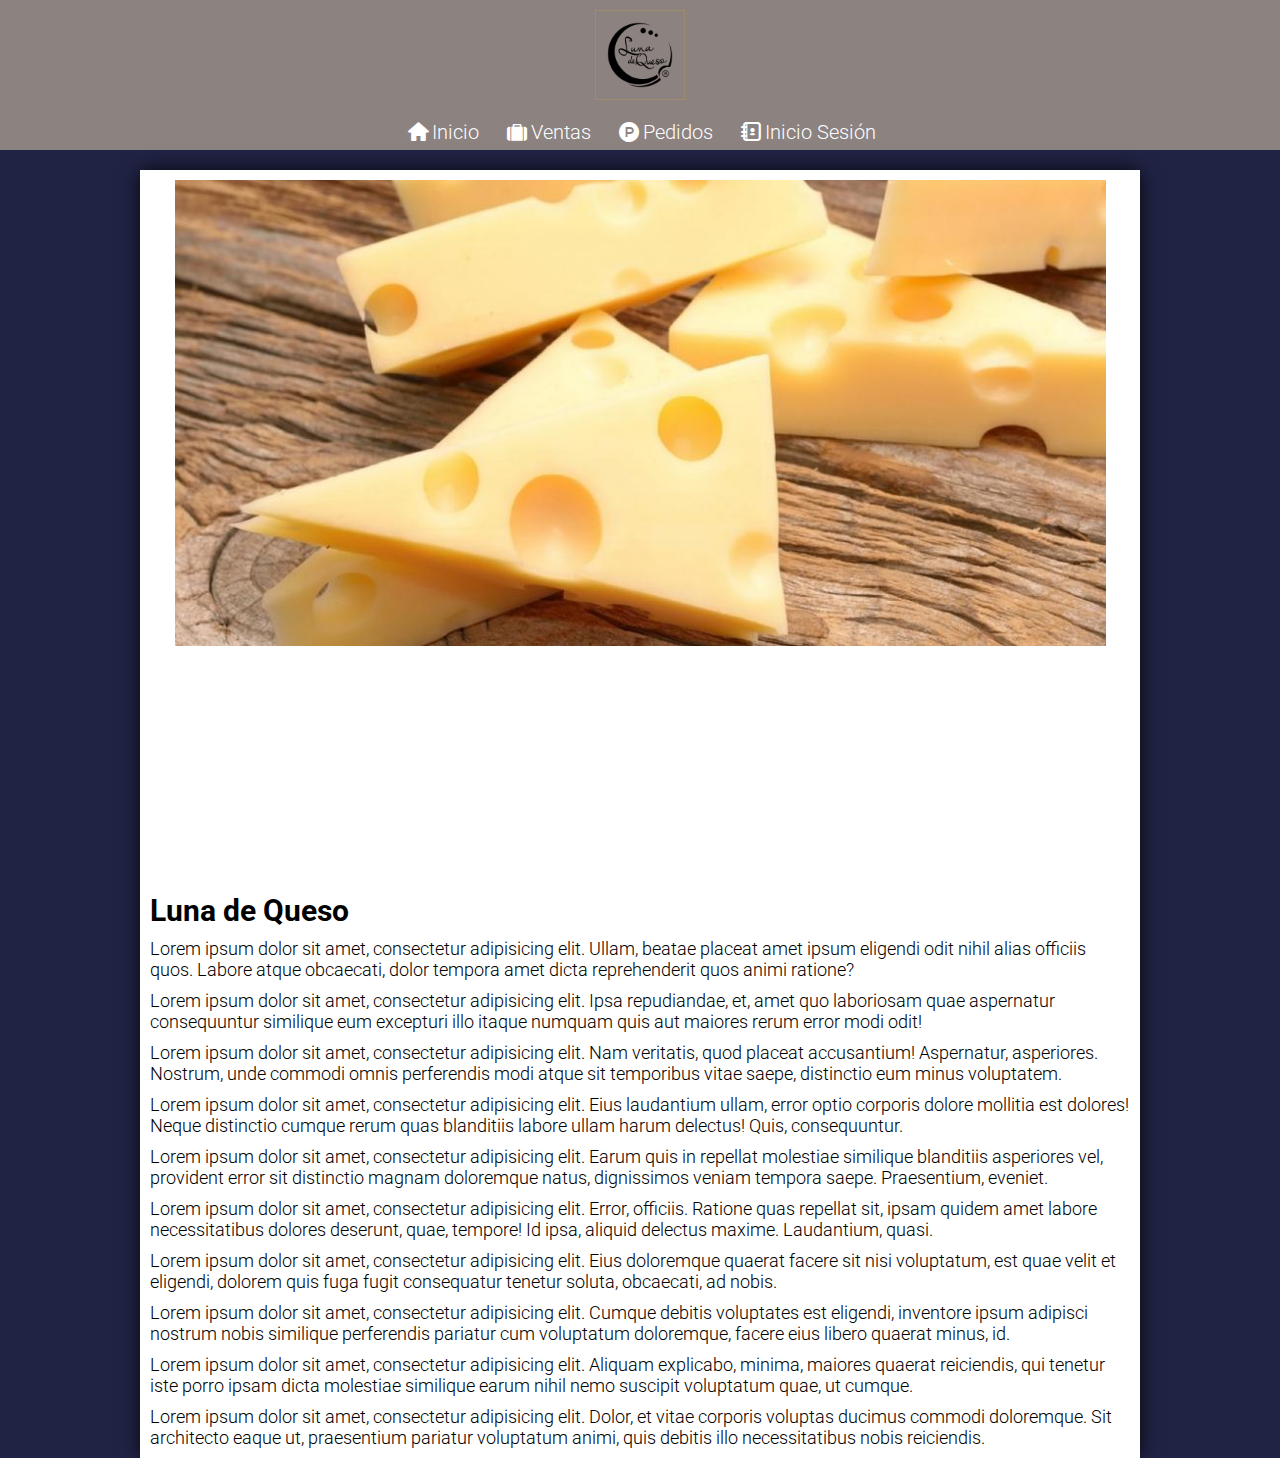
<file: Luna-de-Queso/index.html>
<!DOCTYPE html>
<html lang="en">
<head>
    <meta charset="UTF-8">
    <title>Luna de Queso</title>
    <link rel="stylesheet" href="iconos/css/fontello.css">
    <link rel="stylesheet" href="css/estilos.css">
</head>
<body>
    <header>
        <div class="content-menu">
            <input type="checkbox" id="check">
            <label class="icon-menu" for="check"></label>
            <img src="images/Luna de QuesoL.png">
            <nav class="menu">
                <ul>
                    <li><a href="index.html"><span class="icon-home"></span>Inicio</a></li>
                    <li><a href="ventas.html"><span class="icon-service"></span>Ventas</a></li>
                    <li><a href="pedido/proveedor.html"><span class="icon-product"></span>Pedidos</a></li>
                    <li><a href="UsuarioF/index.html"><span class="icon-contacts"></span>Inicio Sesión</a></li>
                </ul>
            </nav>
        </div>
    </header>
    <main>
        <div class="slider">
			<ul>
				<li><img src="images/queso.jpeg" alt=""></li>
				<li><img src="images/cafeteria.jpg" alt=""></li>
                <li><img src="images/pastas.jpg" alt=""></li>
                <li><img src="images/pasas.jpg" alt=""></li>
			</ul>
		</div>
        <h2>Luna de Queso</h2>
        <p>Lorem ipsum dolor sit amet, consectetur adipisicing elit. Ullam, beatae placeat amet ipsum eligendi odit nihil alias officiis quos. Labore atque obcaecati, dolor tempora amet dicta reprehenderit quos animi ratione?</p>
        <p>Lorem ipsum dolor sit amet, consectetur adipisicing elit. Ipsa repudiandae, et, amet quo laboriosam quae aspernatur consequuntur similique eum excepturi illo itaque numquam quis aut maiores rerum error modi odit!</p>
        <p>Lorem ipsum dolor sit amet, consectetur adipisicing elit. Nam veritatis, quod placeat accusantium! Aspernatur, asperiores. Nostrum, unde commodi omnis perferendis modi atque sit temporibus vitae saepe, distinctio eum minus voluptatem.</p>
        <p>Lorem ipsum dolor sit amet, consectetur adipisicing elit. Eius laudantium ullam, error optio corporis dolore mollitia est dolores! Neque distinctio cumque rerum quas blanditiis labore ullam harum delectus! Quis, consequuntur.</p>
        <p>Lorem ipsum dolor sit amet, consectetur adipisicing elit. Earum quis in repellat molestiae similique blanditiis asperiores vel, provident error sit distinctio magnam doloremque natus, dignissimos veniam tempora saepe. Praesentium, eveniet.</p>
        <p>Lorem ipsum dolor sit amet, consectetur adipisicing elit. Error, officiis. Ratione quas repellat sit, ipsam quidem amet labore necessitatibus dolores deserunt, quae, tempore! Id ipsa, aliquid delectus maxime. Laudantium, quasi.</p>
        <p>Lorem ipsum dolor sit amet, consectetur adipisicing elit. Eius doloremque quaerat facere sit nisi voluptatum, est quae velit et eligendi, dolorem quis fuga fugit consequatur tenetur soluta, obcaecati, ad nobis.</p>
        <p>Lorem ipsum dolor sit amet, consectetur adipisicing elit. Cumque debitis voluptates est eligendi, inventore ipsum adipisci nostrum nobis similique perferendis pariatur cum voluptatum doloremque, facere eius libero quaerat minus, id.</p>
        <p>Lorem ipsum dolor sit amet, consectetur adipisicing elit. Aliquam explicabo, minima, maiores quaerat reiciendis, qui tenetur iste porro ipsam dicta molestiae similique earum nihil nemo suscipit voluptatum quae, ut cumque.</p>
        <p>Lorem ipsum dolor sit amet, consectetur adipisicing elit. Dolor, et vitae corporis voluptas ducimus commodi doloremque. Sit architecto eaque ut, praesentium pariatur voluptatum animi, quis debitis illo necessitatibus nobis reiciendis.</p>
    </main>
    
    <script src="js/jquery.js"></script>
    <script src="js/script.js"></script>
</body>
</html>
</file>
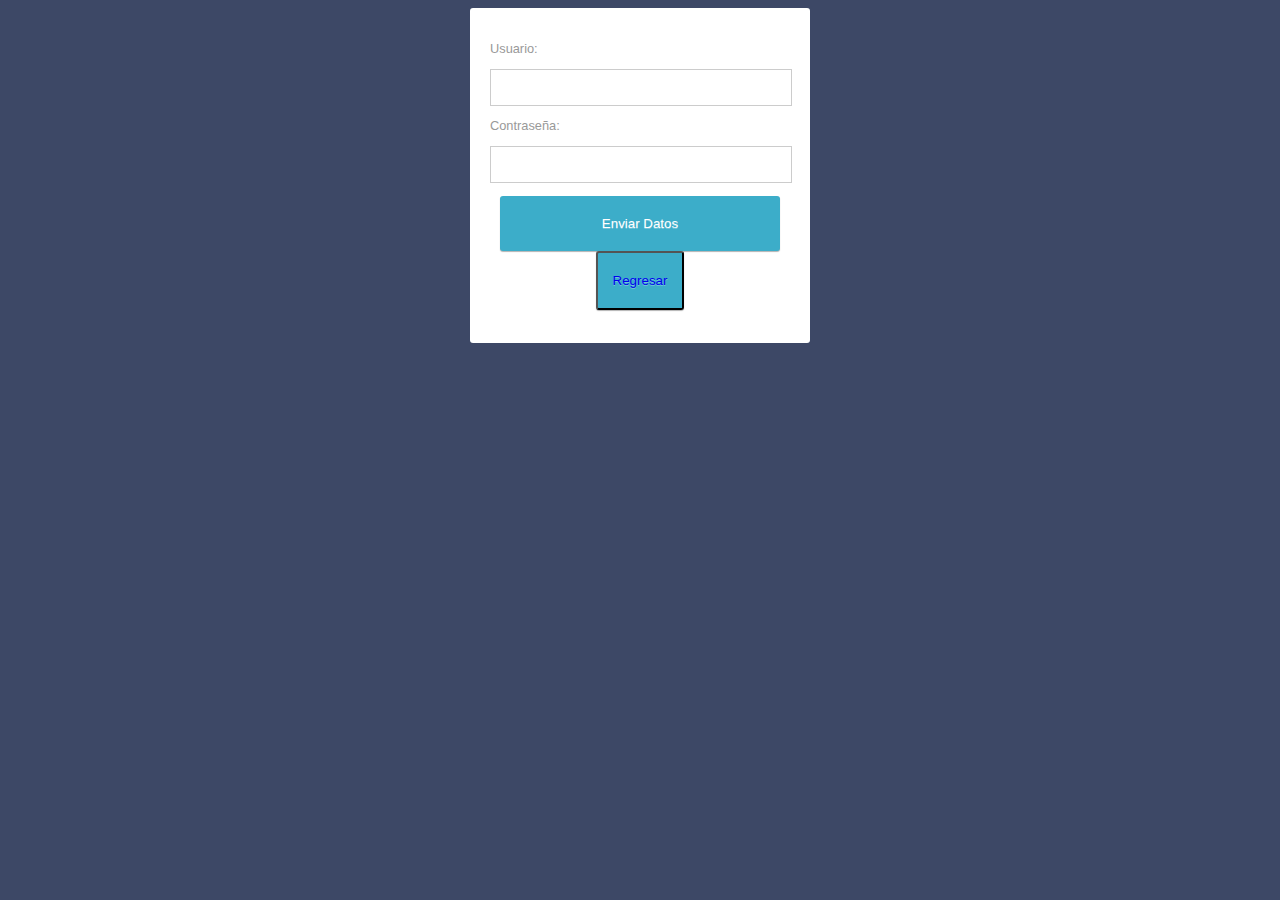
<file: Luna-de-Queso/UsuarioF/index.html>
<!DOCTYPE html>
<html lang="en">
<head>
	<meta charset="UTF-8">
	<title>Luena de Queso</title>
	<link rel="stylesheet" href="css/style.css">
	<style>
		body{font-family: Arial; background-color: #3d4866; box-sizing: border-box;}
		form{
			background-color: white;
			border-radius: 3px;
			color: #999;
			font-size: 0.8em;
			padding: 20px;
			margin: 0 auto;
			width: 300px;
		}
		input, textarea{
			border: 0;
			outline: none;
			width: 280px;
		}
		.field{
			border: solid 1px #ccc;
			padding: 10px;
			
		}
		.field:focus{
			border-color: #18A383;
		}
		.center-content{
			text-align: center;
		}
	</style>
</head>
<body>
	<form action="">
		<p>Usuario:</p>
		<input type="text" class="field"> <br/>
		<p>Contraseña:</p>
		<input type="password" class="field"> <br/>
		<p class="center-content">
			<input type="submit" class="btn btn-green" value="Enviar Datos">
			<button class="btn btn-green"><a href="../index.html" style="text-decoration: none">Regresar</a></button>
		</p>
	</form>
</body>
</html>
</file>
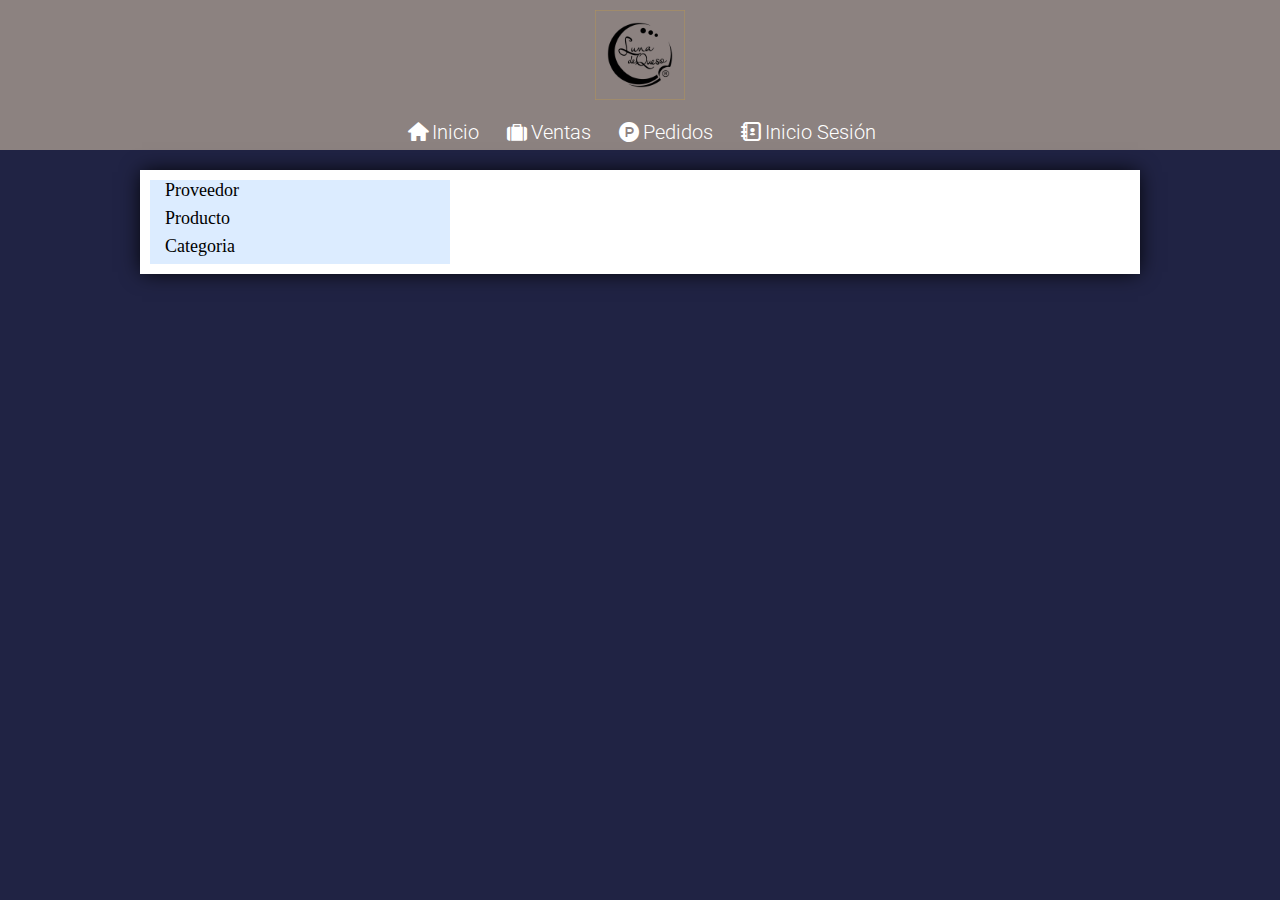
<file: Luna-de-Queso/pedido.html>
<!DOCTYPE html>
<html lang="en">
<head>
    <meta charset="UTF-8">
    <title>Luna de Queso</title>
    <link rel="stylesheet" href="iconos/css/fontello.css">
    <link rel="stylesheet" href="css/estilos.css">
</head>
<body>
    <header>
        <div class="content-menu">
            <input type="checkbox" id="check">
            <label class="icon-menu" for="check"></label>
            <h2>Magtimus</h2>
            <img src="images/Luna de QuesoL.png">
            <nav class="menu">
                <ul>
                    <li><a href="index.html"><span class="icon-home"></span>Inicio</a></li>
                    <li><a href="ventas.html"><span class="icon-service"></span>Ventas</a></li>
                    <li><a href="pedido.html"><span class="icon-product"></span>Pedidos</a></li>
                    <li><a href="UsuarioF/index.html"><span class="icon-contacts"></span>Inicio Sesión</a></li>
                </ul>
            </nav>
        </div>
    </header>
    <main>
        <div id="lista1">
            <ul>
                <li><a href="pedido/proveedor.html">Proveedor</a></li>
                <li><a href="#">Producto</a></li>
                <li><a href="#">Categoria</a></li>
            </ul>
        </div>
    </main>    
<script src="js/jquery.js"></script>
<script src="js/script.js"></script>
</body>
</html>
</file>
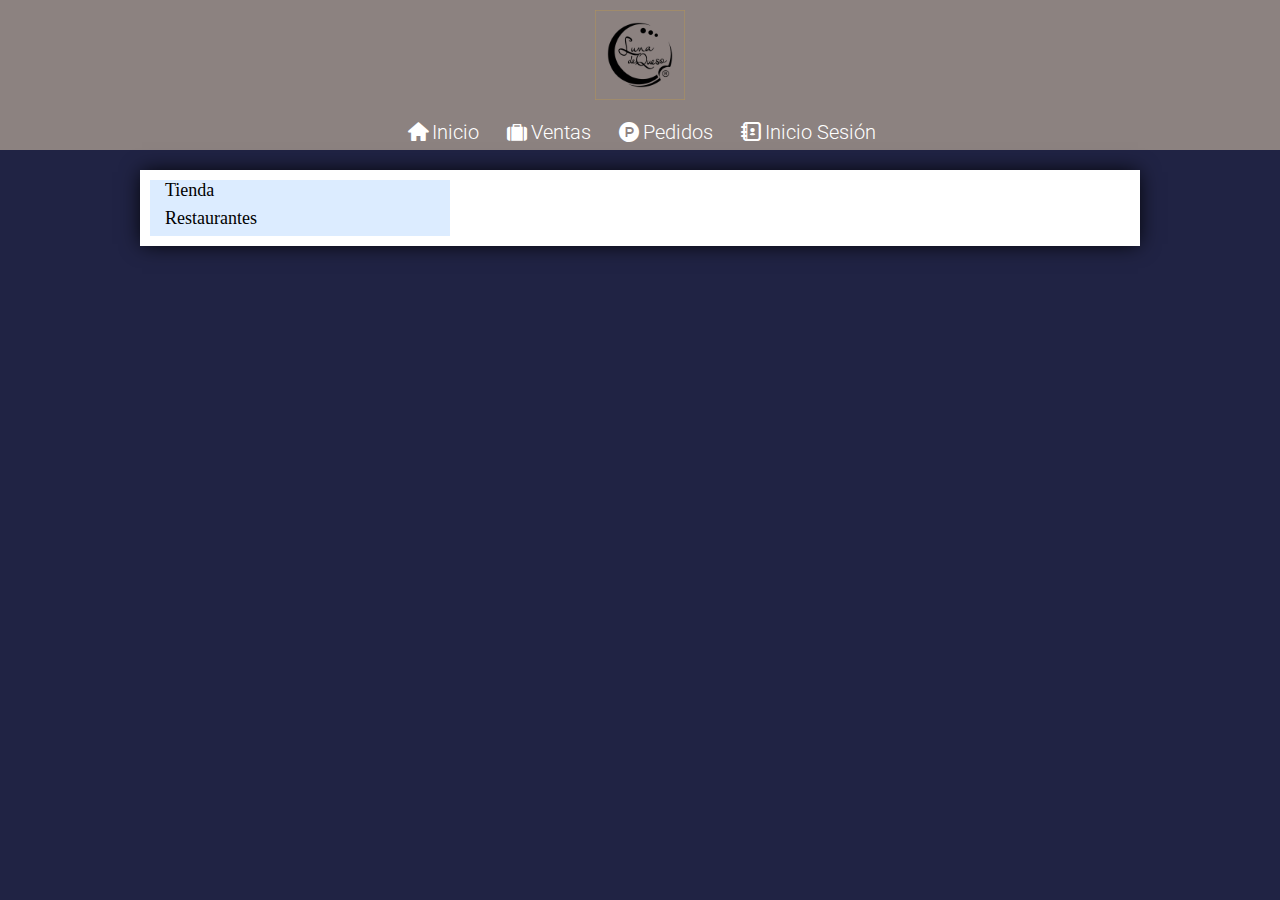
<file: Luna-de-Queso/ventas.html>
<!DOCTYPE html>
<html lang="en">
<head>
    <meta charset="UTF-8">
    <title>Menu Dinamico</title>
    <link rel="stylesheet" href="iconos/css/fontello.css">
    <link rel="stylesheet" href="css/estilos.css">    
</head>
<body>
    <header>
        <div class="content-menu">
            <input type="checkbox" id="check">
            <label class="icon-menu" for="check"></label>
            <h2>Magtimus</h2>
            <img src="images/Luna de QuesoL.png">
            <nav class="menu">
                <ul>
                    <li><a href="index.html"><span class="icon-home"></span>Inicio</a></li>
                    <li><a href="ventas.html"><span class="icon-service"></span>Ventas</a></li>
                    <li><a href="pedido/proveedor.html"><span class="icon-product"></span>Pedidos</a></li>
                    <li><a href="UsuarioF/index.html"><span class="icon-contacts"></span>Inicio Sesión</a></li>
                </ul>
            </nav>
        </div>
    </header>
    <main>
        <div id="lista1">
            <ul>
                <li><a href="ventas/vtienda.html">Tienda</a></li>
                <li><a href="ventas/vrestaurante.html">Restaurantes</a></li>
            </ul>
        </div>

    </main>
    
    <script src="js/jquery.js"></script>
    <script src="js/script.js"></script>
</body>
</html>
</file>
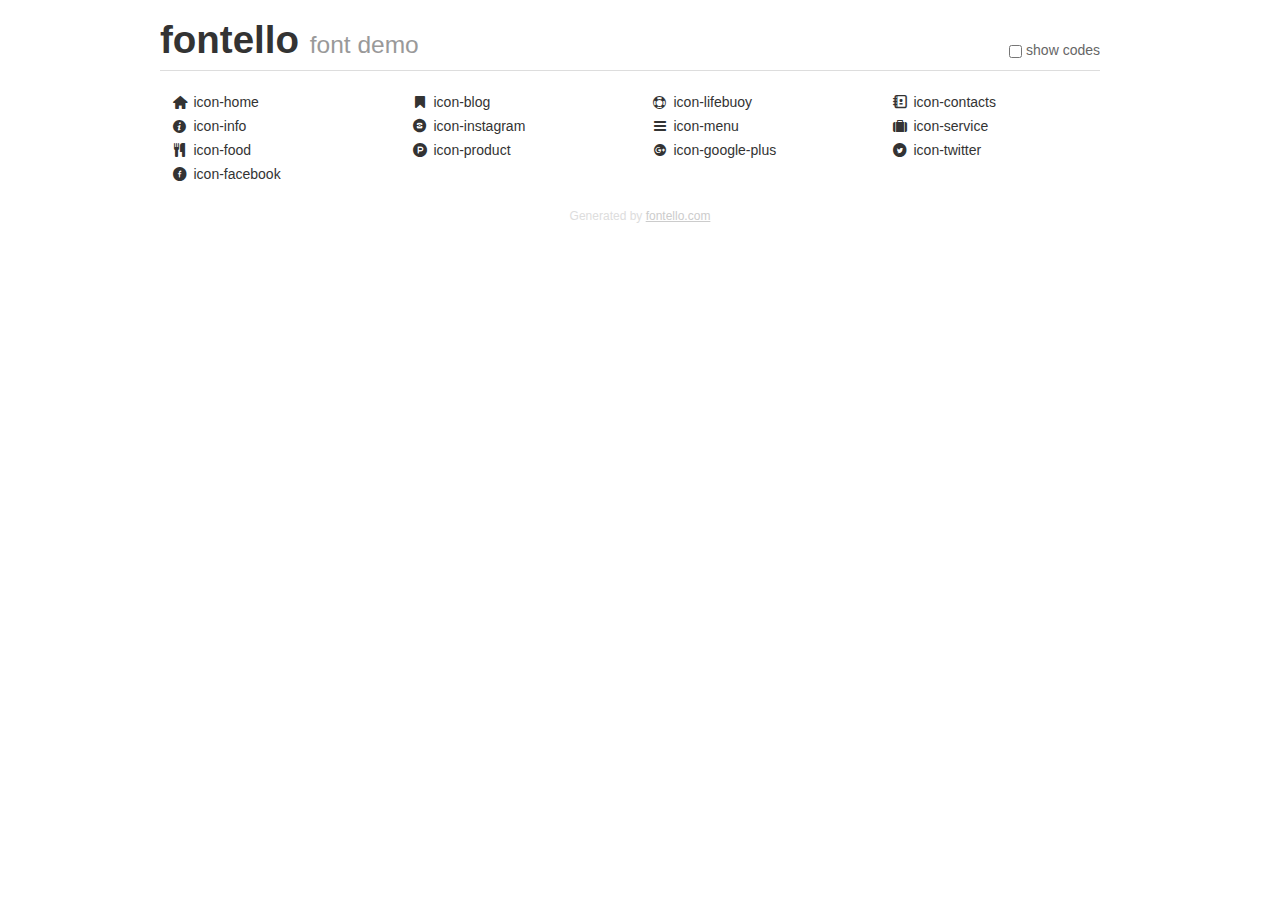
<file: Luna-de-Queso/iconos/demo.html>
<!DOCTYPE html>
<html>
  <head><!--[if lt IE 9]><script language="javascript" type="text/javascript" src="//html5shim.googlecode.com/svn/trunk/html5.js"></script><![endif]-->
    <meta charset="UTF-8"><style>/*
 * Bootstrap v2.2.1
 *
 * Copyright 2012 Twitter, Inc
 * Licensed under the Apache License v2.0
 * http://www.apache.org/licenses/LICENSE-2.0
 *
 * Designed and built with all the love in the world @twitter by @mdo and @fat.
 */
.clearfix {
  *zoom: 1;
}
.clearfix:before,
.clearfix:after {
  display: table;
  content: "";
  line-height: 0;
}
.clearfix:after {
  clear: both;
}
html {
  font-size: 100%;
  -webkit-text-size-adjust: 100%;
  -ms-text-size-adjust: 100%;
}
a:focus {
  outline: thin dotted #333;
  outline: 5px auto -webkit-focus-ring-color;
  outline-offset: -2px;
}
a:hover,
a:active {
  outline: 0;
}
button,
input,
select,
textarea {
  margin: 0;
  font-size: 100%;
  vertical-align: middle;
}
button,
input {
  *overflow: visible;
  line-height: normal;
}
button::-moz-focus-inner,
input::-moz-focus-inner {
  padding: 0;
  border: 0;
}
body {
  margin: 0;
  font-family: "Helvetica Neue", Helvetica, Arial, sans-serif;
  font-size: 14px;
  line-height: 20px;
  color: #333;
  background-color: #fff;
}
a {
  color: #08c;
  text-decoration: none;
}
a:hover {
  color: #005580;
  text-decoration: underline;
}
.row {
  margin-left: -20px;
  *zoom: 1;
}
.row:before,
.row:after {
  display: table;
  content: "";
  line-height: 0;
}
.row:after {
  clear: both;
}
[class*="span"] {
  float: left;
  min-height: 1px;
  margin-left: 20px;
}
.container,
.navbar-static-top .container,
.navbar-fixed-top .container,
.navbar-fixed-bottom .container {
  width: 940px;
}
.span12 {
  width: 940px;
}
.span11 {
  width: 860px;
}
.span10 {
  width: 780px;
}
.span9 {
  width: 700px;
}
.span8 {
  width: 620px;
}
.span7 {
  width: 540px;
}
.span6 {
  width: 460px;
}
.span5 {
  width: 380px;
}
.span4 {
  width: 300px;
}
.span3 {
  width: 220px;
}
.span2 {
  width: 140px;
}
.span1 {
  width: 60px;
}
[class*="span"].pull-right,
.row-fluid [class*="span"].pull-right {
  float: right;
}
.container {
  margin-right: auto;
  margin-left: auto;
  *zoom: 1;
}
.container:before,
.container:after {
  display: table;
  content: "";
  line-height: 0;
}
.container:after {
  clear: both;
}
p {
  margin: 0 0 10px;
}
.lead {
  margin-bottom: 20px;
  font-size: 21px;
  font-weight: 200;
  line-height: 30px;
}
small {
  font-size: 85%;
}
h1 {
  margin: 10px 0;
  font-family: inherit;
  font-weight: bold;
  line-height: 20px;
  color: inherit;
  text-rendering: optimizelegibility;
}
h1 small {
  font-weight: normal;
  line-height: 1;
  color: #999;
}
h1 {
  line-height: 40px;
}
h1 {
  font-size: 38.5px;
}
h1 small {
  font-size: 24.5px;
}
body {
  margin-top: 90px;
}
.header {
  position: fixed;
  top: 0;
  left: 50%;
  margin-left: -480px;
  background-color: #fff;
  border-bottom: 1px solid #ddd;
  padding-top: 10px;
  z-index: 10;
}
.footer {
  color: #ddd;
  font-size: 12px;
  text-align: center;
  margin-top: 20px;
}
.footer a {
  color: #ccc;
  text-decoration: underline;
}
.the-icons {
  font-size: 14px;
  line-height: 24px;
}
.switch {
  position: absolute;
  right: 0;
  bottom: 10px;
  color: #666;
}
.switch input {
  margin-right: 0.3em;
}
.codesOn .i-name {
  display: none;
}
.codesOn .i-code {
  display: inline;
}
.i-code {
  display: none;
}
@font-face {
      font-family: 'fontello';
      src: url('./font/fontello.eot?83699644');
      src: url('./font/fontello.eot?83699644#iefix') format('embedded-opentype'),
           url('./font/fontello.woff?83699644') format('woff'),
           url('./font/fontello.ttf?83699644') format('truetype'),
           url('./font/fontello.svg?83699644#fontello') format('svg');
      font-weight: normal;
      font-style: normal;
    }
     
     
    .demo-icon
    {
      font-family: "fontello";
      font-style: normal;
      font-weight: normal;
      speak: none;
     
      display: inline-block;
      text-decoration: inherit;
      width: 1em;
      margin-right: .2em;
      text-align: center;
      /* opacity: .8; */
     
      /* For safety - reset parent styles, that can break glyph codes*/
      font-variant: normal;
      text-transform: none;
     
      /* fix buttons height, for twitter bootstrap */
      line-height: 1em;
     
      /* Animation center compensation - margins should be symmetric */
      /* remove if not needed */
      margin-left: .2em;
     
      /* You can be more comfortable with increased icons size */
      /* font-size: 120%; */
     
      /* Font smoothing. That was taken from TWBS */
      -webkit-font-smoothing: antialiased;
      -moz-osx-font-smoothing: grayscale;
     
      /* Uncomment for 3D effect */
      /* text-shadow: 1px 1px 1px rgba(127, 127, 127, 0.3); */
    }
     </style>
    <link rel="stylesheet" href="css/animation.css"><!--[if IE 7]><link rel="stylesheet" href="css/fontello-ie7.css"><![endif]-->
    <script>
      function toggleCodes(on) {
        var obj = document.getElementById('icons');
      
        if (on) {
          obj.className += ' codesOn';
        } else {
          obj.className = obj.className.replace(' codesOn', '');
        }
      }
      
    </script>
  </head>
  <body>
    <div class="container header">
      <h1>
        fontello
         <small>font demo</small>
      </h1>
      <label class="switch">
        <input type="checkbox" onclick="toggleCodes(this.checked)">show codes
      </label>
    </div>
    <div id="icons" class="container">
      <div class="row">
        <div title="Code: 0xe800" class="the-icons span3"><i class="demo-icon icon-home">&#xe800;</i> <span class="i-name">icon-home</span><span class="i-code">0xe800</span></div>
        <div title="Code: 0xe801" class="the-icons span3"><i class="demo-icon icon-blog">&#xe801;</i> <span class="i-name">icon-blog</span><span class="i-code">0xe801</span></div>
        <div title="Code: 0xe802" class="the-icons span3"><i class="demo-icon icon-lifebuoy">&#xe802;</i> <span class="i-name">icon-lifebuoy</span><span class="i-code">0xe802</span></div>
        <div title="Code: 0xe803" class="the-icons span3"><i class="demo-icon icon-contacts">&#xe803;</i> <span class="i-name">icon-contacts</span><span class="i-code">0xe803</span></div>
      </div>
      <div class="row">
        <div title="Code: 0xe804" class="the-icons span3"><i class="demo-icon icon-info">&#xe804;</i> <span class="i-name">icon-info</span><span class="i-code">0xe804</span></div>
        <div title="Code: 0xf05e" class="the-icons span3"><i class="demo-icon icon-instagram">&#xf05e;</i> <span class="i-name">icon-instagram</span><span class="i-code">0xf05e</span></div>
        <div title="Code: 0xf0c9" class="the-icons span3"><i class="demo-icon icon-menu">&#xf0c9;</i> <span class="i-name">icon-menu</span><span class="i-code">0xf0c9</span></div>
        <div title="Code: 0xf0f2" class="the-icons span3"><i class="demo-icon icon-service">&#xf0f2;</i> <span class="i-name">icon-service</span><span class="i-code">0xf0f2</span></div>
      </div>
      <div class="row">
        <div title="Code: 0xf0f5" class="the-icons span3"><i class="demo-icon icon-food">&#xf0f5;</i> <span class="i-name">icon-food</span><span class="i-code">0xf0f5</span></div>
        <div title="Code: 0xf288" class="the-icons span3"><i class="demo-icon icon-product">&#xf288;</i> <span class="i-name">icon-product</span><span class="i-code">0xf288</span></div>
        <div title="Code: 0xf2b3" class="the-icons span3"><i class="demo-icon icon-google-plus">&#xf2b3;</i> <span class="i-name">icon-google-plus</span><span class="i-code">0xf2b3</span></div>
        <div title="Code: 0xf30a" class="the-icons span3"><i class="demo-icon icon-twitter">&#xf30a;</i> <span class="i-name">icon-twitter</span><span class="i-code">0xf30a</span></div>
      </div>
      <div class="row">
        <div title="Code: 0xf30d" class="the-icons span3"><i class="demo-icon icon-facebook">&#xf30d;</i> <span class="i-name">icon-facebook</span><span class="i-code">0xf30d</span></div>
      </div>
    </div>
    <div class="container footer">Generated by <a href="http://fontello.com">fontello.com</a></div>
  </body>
</html>
</file>
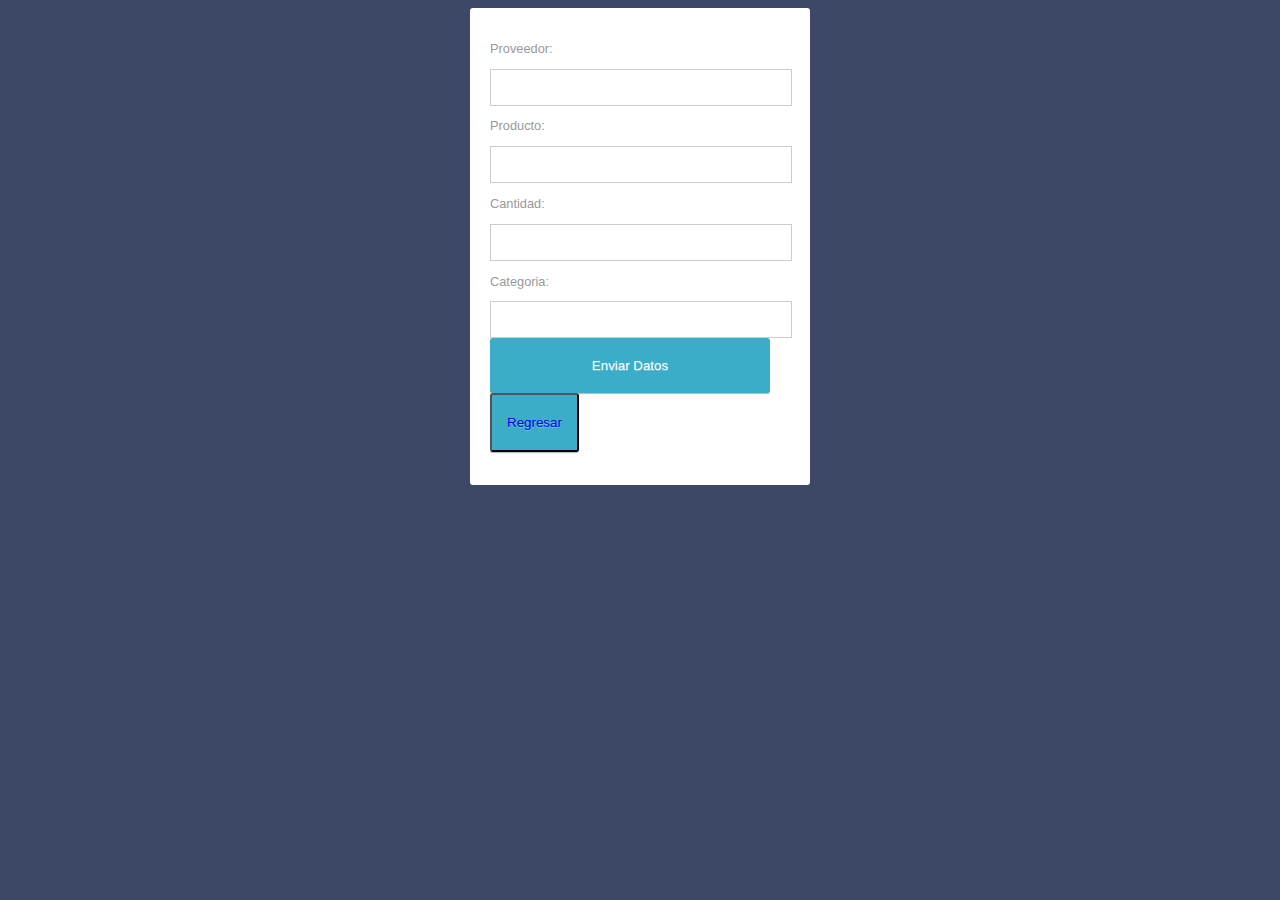
<file: Luna-de-Queso/pedido/proveedor.html>
<!DOCTYPE html>
<html lang="en">
<head>
	<meta charset="UTF-8">
	<title>Luna de Queso</title>
	<link rel="stylesheet" href="css/style.css">
	<style>
		body{font-family: Arial; background-color: #3d4866; box-sizing: border-box;}
		form{
			background-color: white;
			border-radius: 3px;
			color: #999;
			font-size: 0.8em;
			padding: 20px;
			margin: 0 auto;
			width: 300px;
		}
		input, textarea{
			border: 0;
			outline: none;
			width: 280px;
		}
		.field{
			border: solid 1px #ccc;
			padding: 10px;
			
		}
		.field:focus{
			border-color: #18A383;
		}
		.center-content{
			text-align: center;
		}
	</style>
</head>
<body>
	<form action="">
		<p>Proveedor:</p>
		<input type="text" class="field"> <br/>
		<p>Producto:</p>
		<input type="password" class="field"> <br/>
		<p>Cantidad:</p>
		<input type="text" class="field"> <br/>
		<p>Categoria:</p>
		<input type="text" class="field"> <br/>
			<input type="submit" class="btn btn-green" value="Enviar Datos">
			<button class="btn btn-green"><a href="../index.html" style="text-decoration: none">Regresar</a></button>
		</p>
	</form>
</body>
</html>
</file>
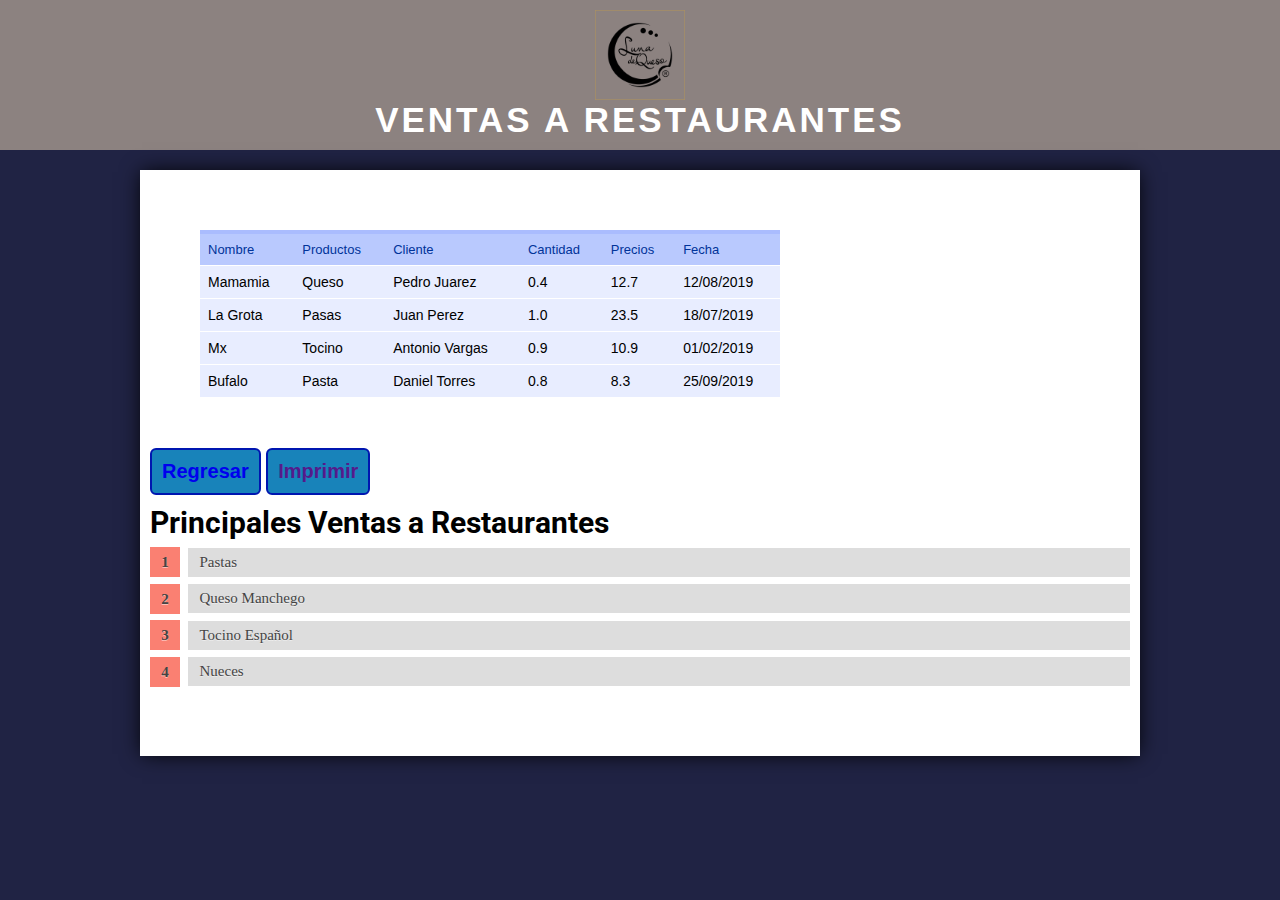
<file: Luna-de-Queso/ventas/vrestaurante.html>
<!DOCTYPE html>
<html lang="en">
<head>
    <meta charset="UTF-8">
    <title>Menu Dinamico</title>
    <link rel="stylesheet" href="../css/estilos.css">
</head>
<body>
    <header>
        <div class="content-menu">
            <input type="checkbox" id="check">
            <label class="icon-menu" for="check"></label>
            <h2>Magtimus</h2>
            <img src="../images/Luna de QuesoL.png">
            
                <h1>VENTAS A RESTAURANTES</h1>
            
        </div>
    </header>
    <main>
        <table >
            <tr> <th>Nombre</th> <th>Productos</th> <th>Cliente</th>
            <th>Cantidad</th> <th>Precios</th> <th>Fecha</th>
            </tr>
            <tr> <td>Mamamia</td> <td>Queso</td> <td>Pedro Juarez</td>
            <td>0.4</td> <td>12.7</td><td>12/08/2019</td>
            </tr>
            <tr> <td>La Grota</td> <td>Pasas</td> <td>Juan Perez</td>
            <td>1.0</td> <td>23.5</td><td>18/07/2019</td>
            </tr>
            <tr> <td>Mx</td> <td>Tocino</td> <td>Antonio Vargas</td>
            <td>0.9</td> <td>10.9</td><td>01/02/2019</td>
            </tr>
            <tr> <td>Bufalo</td> <td>Pasta</td> <td>Daniel Torres</td>
            <td>0.8</td> <td>8.3</td><td>25/09/2019</td>
            </tr>
        </table>
        <button class="regresa"><a href="../index.html" class="uno">Regresar</a></button>
        <button class="regresa1"><a href="" class="uno">Imprimir</a></button>
        <h2>Principales Ventas a Restaurantes</h2>
        <ol id="lista3">
                <li>Pastas</li>
                <li>Queso Manchego</li>
                <li>Tocino Español</li>
                <li>Nueces</li> 
            </ol>
    </main>
    
    
    <script src="../js/jquery.js"></script>
    <script src="../js/script.js"></script>
</body>
</html>
</file>
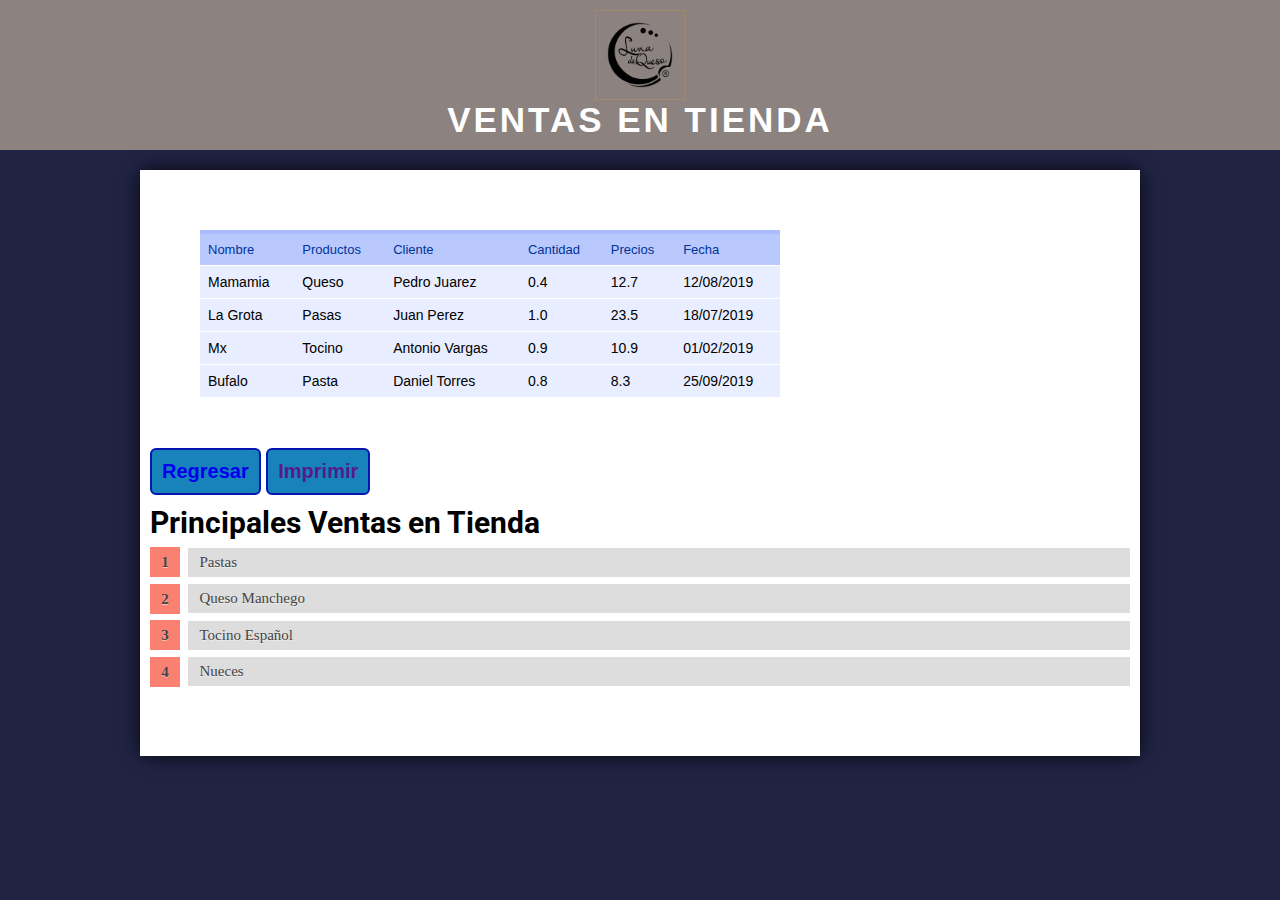
<file: Luna-de-Queso/ventas/vtienda.html>
<!DOCTYPE html>
<html lang="en">
<head>
    <meta charset="UTF-8">
    <title>Menu Dinamico</title>
    <link rel="stylesheet" href="../css/estilos.css">
</head>
<body>
    <header>
        <div class="content-menu">
            <input type="checkbox" id="check">
            <label class="icon-menu" for="check"></label>
            <h2>Magtimus</h2>
            <img src="../images/Luna de QuesoL.png">
            
                <h1>VENTAS EN TIENDA</h1>
            
        </div>
    </header>
    <main>
        <table >
            <tr> <th>Nombre</th> <th>Productos</th> <th>Cliente</th>
            <th>Cantidad</th> <th>Precios</th> <th>Fecha</th>
            </tr>
            <tr> <td>Mamamia</td> <td>Queso</td> <td>Pedro Juarez</td>
            <td>0.4</td> <td>12.7</td><td>12/08/2019</td>
            </tr>
            <tr> <td>La Grota</td> <td>Pasas</td> <td>Juan Perez</td>
            <td>1.0</td> <td>23.5</td><td>18/07/2019</td>
            </tr>
            <tr> <td>Mx</td> <td>Tocino</td> <td>Antonio Vargas</td>
            <td>0.9</td> <td>10.9</td><td>01/02/2019</td>
            </tr>
            <tr> <td>Bufalo</td> <td>Pasta</td> <td>Daniel Torres</td>
            <td>0.8</td> <td>8.3</td><td>25/09/2019</td>
            </tr>
        </table>
        <button class="regresa"><a href="../index.html" class="uno">Regresar</a></button>
        <button class="regresa1"><a href="" class="uno">Imprimir</a></button>
        <h2>Principales Ventas en Tienda</h2>
        <ol id="lista3">
                <li>Pastas</li>
                <li>Queso Manchego</li>
                <li>Tocino Español</li>
                <li>Nueces</li> 
            </ol>
    </main>
    
    
    <script src="../js/jquery.js"></script>
    <script src="../js/script.js"></script>
</body>
</html>
</file>
<file: Luna-de-Queso/iconos/css/fontello.css>
@font-face {
  font-family: 'fontello';
  src: url('../font/fontello.eot?98184729');
  src: url('../font/fontello.eot?98184729#iefix') format('embedded-opentype'),
       url('../font/fontello.woff2?98184729') format('woff2'),
       url('../font/fontello.woff?98184729') format('woff'),
       url('../font/fontello.ttf?98184729') format('truetype'),
       url('../font/fontello.svg?98184729#fontello') format('svg');
  font-weight: normal;
  font-style: normal;
}
/* Chrome hack: SVG is rendered more smooth in Windozze. 100% magic, uncomment if you need it. */
/* Note, that will break hinting! In other OS-es font will be not as sharp as it could be */
/*
@media screen and (-webkit-min-device-pixel-ratio:0) {
  @font-face {
    font-family: 'fontello';
    src: url('../font/fontello.svg?98184729#fontello') format('svg');
  }
}
*/
 
 [class^="icon-"]:before, [class*=" icon-"]:before {
  font-family: "fontello";
  font-style: normal;
  font-weight: normal;
  speak: none;
 
  display: inline-block;
  text-decoration: inherit;
  width: 1em;
  margin-right: .2em;
  text-align: center;
  /* opacity: .8; */
 
  /* For safety - reset parent styles, that can break glyph codes*/
  font-variant: normal;
  text-transform: none;
 
  /* fix buttons height, for twitter bootstrap */
  line-height: 1em;
 
  /* Animation center compensation - margins should be symmetric */
  /* remove if not needed */
  margin-left: .2em;
 
  /* you can be more comfortable with increased icons size */
  /* font-size: 120%; */
 
  /* Font smoothing. That was taken from TWBS */
  -webkit-font-smoothing: antialiased;
  -moz-osx-font-smoothing: grayscale;
 
  /* Uncomment for 3D effect */
  /* text-shadow: 1px 1px 1px rgba(127, 127, 127, 0.3); */
}
 
.icon-home:before { content: '\e800'; } /* '' */
.icon-blog:before { content: '\e801'; } /* '' */
.icon-lifebuoy:before { content: '\e802'; } /* '' */
.icon-contacts:before { content: '\e803'; } /* '' */
.icon-info:before { content: '\e804'; } /* '' */
.icon-instagram:before { content: '\f05e'; } /* '' */
.icon-menu:before { content: '\f0c9'; } /* '' */
.icon-service:before { content: '\f0f2'; } /* '' */
.icon-food:before { content: '\f0f5'; } /* '' */
.icon-product:before { content: '\f288'; } /* '' */
.icon-google-plus:before { content: '\f2b3'; } /* '' */
.icon-twitter:before { content: '\f30a'; } /* '' */
.icon-facebook:before { content: '\f30d'; } /* '' */
</file>
<file: Luna-de-Queso/css/estilos.css>
@import url('https://fonts.googleapis.com/css?family=Roboto:300');

*{
    margin: 0;
    padding: 0;
    -webkit-box-sizing: border-box;
    box-sizing: border-box;
}

header{
    width: 100%;
    height: 150px;
    background: rgb(140, 130, 128);
}

header:hover{
    background: rgb(140, 130, 128);
    -webkit-transition: all 300ms;
    transition: all 300ms;
}

.content-menu{
    width: 90%;
    max-width: 1000px;
    margin: auto;
}

.content-menu img{
    width: 90px;
    display: block;
    margin: auto;
    padding-top: 10px;
}

.content-menu h2{
    display: none;
}

#check{
    display: none;
}

.menu{
    width: 100%;
    margin-top: 20px;
}

.menu ul{
    display: -webkit-box;
    display: -ms-flexbox;
    display: flex;
    -webkit-box-pack: center;
    -ms-flex-pack: center;
    justify-content: center;
}

.menu ul li{
    list-style: none;
}

.menu ul li a{
    padding: 12px;
    text-decoration: none;
    color: white;
    font-family: 'Roboto', sans-serif;
}

.menu ul li a:hover{
    background: rgba(0,0,0,0.1);
    -webkit-box-shadow: 0px 5px 0px 0px black;
    box-shadow: 0px 5px 0px 0px black;
    -webkit-transition: all 500ms;
    transition: all 500ms;
}

.header2{
    position: fixed;
    top: -100px;
    background: rgba(140, 130, 128, 0.8);
    
}

.icon-menu{
    display: none;
}

body{
    background: #3d4866;
}

main{
    width: 90%;
    max-width: 1000px;
    margin: auto;
    background: white;
    padding: 10px;
    -webkit-box-shadow: 0px 0px 20px -2px black;
    box-shadow: 0px 0px 20px -2px black;
    margin-top: 20px;
}

main img{
    width: 100%;
    
}

main h2{
    font-size: 30px;
    margin-top: 10px;
    font-family: 'Roboto', sans-serif;
}


main p{
    margin-top: 10px;
    font-size: 18px;
    font-family: 'Roboto', sans-serif;
}

@media screen and (max-width: 768px){
    
    header{
        position: fixed;
        top: 0;
        height: 60px;
    }
    
    .header2{
        position: fixed;
        top: 0px;
        height: 60px;
    
    }
    
    main{
        margin-top: 80px;
    }
    
    .content-menu img{
        display: none;
    }
    
    .icon-menu{
        display: block;
        position: fixed;
        right: 10px;
        top: 10px;
        padding: 5px;
        font-size: 26px;
        -webkit-transition: all 300ms;
        transition: all 300ms;
    }
    .icon-menu:hover{
        background: rgba(0,0,0,0.3);
        color: white;
        border-radius: 5px;
        -webkit-transition: all 300ms;
        transition: all 300ms;
        cursor: pointer;
    }
    .content-menu h2{
        display: block;
        position: absolute;
        top: 15px;
        font-family: 'Roboto', sans-serif;
        color: white;
    }
    
    
    .menu{
        width: 400px;
        position: absolute;
        background: white;
        height: 100vh;
        left: -120%;
        top: 40px;
        -webkit-transition: all 100ms;
        transition: all 100ms;
        
    }
    
    .menu ul{
        -webkit-box-orient: vertical;
        -webkit-box-direction: normal;
        -ms-flex-direction: column;
        flex-direction: column;
    }
    
    .menu ul li{
        padding: 5px;
    }
    .menu ul li a{
        color: black;
        display: block;        
    }
    
    #check:checked ~ .menu{
       left: 0px; 
        -webkit-transition: all 300ms; 
        transition: all 300ms;
    }
}


.slider{
	width: 95%;
	margin: auto;
	overflow: hidden;
}

.slider ul{
	display: flex;
	padding: 0;
	width: 400%;
	
	animation: cambio 20s infinite alternate ease-out;
}

.slider li{
	width: 100%;
	list-style: none;
}

.slider img{
	width: 100%;
}

@keyframes cambio{
	0% {margin-left: 0;}
	20% {margin-left: 0;}
	
	25% {margin-left: -100%;}
	45% {margin-left: -100%;}
	
	50% {margin-left: -200%;}
	70% {margin-left: -200%;}
	
	75% {margin-left: -300%;}
	100% {margin-left: -300%;}
}

body {
  height: 100%;
  padding: 0;
  display: block;
  margin: 0;
  background: #202344;
  font: 20px Helvetica;
  font-weight: 300;
}

a:hover {
  text-decoration: none;
}

h1 {
  font-size: 35px;
  margin: auto 0 25px;
  color: #fff;
  letter-spacing: 3px;
  font-weight: 600;
  width: 100%;
  text-align: center;
}

.flex_container {
  display: flex;
  flex-flow: row wrap;
  justify-content: center;
  align-items: center;
  min-height: 100vh;
  letter-spacing: 3px;
  color: rgba(255, 255, 255, 0.8);
  padding: 40px 0;
  box-sizing: border-box;
  overflow: hidden;
}

.noise_btn {
  display: block;
  position: relative;
  width: 282px;
  height: 80px;
  font-weight: 700;
  line-height: 26px;
  text-transform: uppercase;
  letter-spacing: 2.7px;
  margin: 20px 30px;
  font-size: 13px;
  color: #fff;
  margin-bottom: auto;
  opacity: 0;
}
.noise_btn.canvas-ready {
  opacity: 1;
}
.noise_btn--bg {
  color: #202344;
}
.noise_btn strong {
  position: absolute;
  display: flex;
  flex-flow: row wrap;
  justify-content: center;
  align-items: center;
  top: 0px;
  left: 0px;
  height: 100%;
  width: 100%;
  z-index: 2;
}

.noise-container {
  display: block;
  position: relative;
}

.noise-canvas {
  position: absolute;
  top: -20px;
  width: calc(100% + 40px);
  height: calc(100% + 40px);
  left: -20px;
  pointer-events: none;
  z-index: 1;
}

footer {
  font-size: 16px;
  letter-spacing: 2px;
  text-align: center;
  color: #fff;
  padding: 30px;
}
footer a {
  color: #f33232;
  text-decoration: none;
}
.boton_personalizado{
    text-decoration: none;
    padding: 10px;
    font-weight: 600;
    font-size: 20px;
    color: #ffffff;
    background-color: #1883ba;
    border-radius: 6px;
    border: 2px solid #0016b0;
  }
  .boton_personalizado:hover{
    color: #1883ba;
    background-color: #ffffff;
  }
  .boton_personalizados{
    text-decoration: none;
    padding: 10px;
    font-weight: 600;
    font-size: 20px;
    color: #ffffff;
    background-color: #1883ba;
    border-radius: 6px;
    border: 2px solid #0016b0;
  }
  .boton_personalizados:hover{
    color: #1883ba;
    background-color: #ffffff;
  }

  .boton_personalizados1{
    text-decoration: none;
    padding: 10px;
    font-weight: 600;
    font-size: 20px;
    color: #ffffff;
    background-color: #1883ba;
    border-radius: 6px;
    border: 2px solid #0016b0;
  }
  .boton_personalizados:hover{
    color: #1883ba;
    background-color: #ffffff;
  }
  
  .btn{
	border-radius: 3px;
	display: inline-block;
	padding: 20px 15px;
	text-decoration: none;
	text-shadow: 0 1px 0 rgba(255,255,255,0.3);
	box-shadow: 0 1px 1px rgba(0,0,0,0.3); 
}

.btn-green{
	color: white;
	background-color: #489fc7;
}
.btn-green:hover{
	background-color: rgb(142, 146, 142);	
}
.btn-green:active{
	background-color: #489fc7;
}

ul{
    list-style-type: square;
}

#lista1 ul { 
    list-style:none; 
}

#lista1 ul li { 
    font-family:Georgia,serif,Times; 
    font-size:18px; 
}

#lista1 ul li a { 
    display:block; 
    width:300px; 
    height:28px; 
    background-color:#DCECFF; 
    border-left:5px solid #DCECFF; 
    border-right:5px solid #DCECFF; 
    padding-left:10px;
    text-decoration:none; 
    color:#000000; 
}

#lista1 ul li a:hover { 
    -moz-transform:rotate(-5deg); 
    -moz-box-shadow:10px 10px 20px #ffffff;
    -webkit-transform:rotate(-5deg); 
    -webkit-box-shadow:10px 10px 20px #ffffff;
    transform:rotate(4deg); box-shadow:10px 10px 20px #ffffff; 
    margin-left: 10px;
}

body {
    font-family: Arial, Helvetica, sans-serif;
}

table {     
    font-family: "Lucida Sans Unicode", "Lucida Grande", Sans-Serif;
    font-size: 14px;    
    margin: 50px;     
    width: 580px; 
    text-align: left;    
    border-collapse: collapse; 
}

th {     
    font-size: 13px;     
    font-weight: normal;     
    padding: 8px;     
    background: #b9c9fe;
    border-top: 4px solid #aabcfe;    
    border-bottom: 1px solid #fff; 
    color: #039; 
}

td {    
    padding: 8px;     
    background: #e8edff;     
    border-bottom: 1px solid #fff;
    color: #000;    
    border-top: 1px solid transparent; 
}

tr:hover td { background: #d0dafd; 
    color: #000; 
}

.regresa{
    text-decoration: none;
    padding: 10px;
    font-weight: 600;
    font-size: 20px;
    color: #ffffff;
    background-color: #1883ba;
    border-radius: 6px;
    border: 2px solid #0016b0;
  }
  .regresa:hover{
    color: #1883ba;
    background-color: #ffffff;
  }

  .uno{
      text-decoration: none;
  }

  .regresa1{
    text-decoration: none;
    padding: 10px;
    font-weight: 600;
    font-size: 20px;
    color: #ffffff;
    background-color: #1883ba;
    border-radius: 6px;
    border: 2px solid #0016b0;
  }
  .regresa1:hover{
    color: #1883ba;
    background-color: #ffffff;
  }
  #lista3 {
    counter-reset: li; 
    list-style: none; 
    *list-style: decimal; 
    font: 15px 'trebuchet MS', 'lucida sans';
    padding: 0;
    margin-bottom: 4em;
    text-shadow: 0 1px 0 rgba(255,255,255,.5);
}

#lista3 ol {
    margin: 0 0 0 2em; 
}

#lista3 li{
    position: relative;
    display: block;
    padding: .4em .4em .4em .8em;
    *padding: .4em;
    margin: .5em 0 .5em 2.5em;
    background: #ddd;
    color: #444;
    text-decoration: none;
    transition: all .3s ease-out;   
}

#lista3 li:hover{
    background: #eee;
}   

#lista3 li:before{
    content: counter(li);
    counter-increment: li;
    position: absolute; 
    left: -2.5em;
    top: 50%;
    margin-top: -1em;
    background: #fa8072;
    height: 2em;
    width: 2em;
    line-height: 2em;
    text-align: center;
    font-weight: bold;
}

#lista3 li:after{
    position: absolute; 
    content: '';
    border: .5em solid transparent;
    left: -1em;
    top: 50%;
    margin-top: -.5em;
    transition: all .3s ease-out;               
}

#lista3 li:hover:after{
    left: -.5em;
    border-left-color: #fa8072;             
}
</file>
<file: Luna-de-Queso/UsuarioF/css/style.css>
.btn{
	border-radius: 3px;
	display: inline-block;
	padding: 20px 15px;
	text-decoration: none;
	text-shadow: 0 1px 0 rgba(255,255,255,0.3);
	box-shadow: 0 1px 1px rgba(0,0,0,0.3); 
}

.btn-green{
	color: white;
	background-color: rgb(60, 173, 201);
}
.btn-green:hover{
	background-color: rgb(60, 173, 201);	
}
.btn-green:active{
	background-color: rgb(60, 173, 201);
}
</file>
<file: Luna-de-Queso/iconos/css/fontello-ie7.css>
[class^="icon-"], [class*=" icon-"] {
  font-family: 'fontello';
  font-style: normal;
  font-weight: normal;
 
  /* fix buttons height */
  line-height: 1em;
 
  /* you can be more comfortable with increased icons size */
  /* font-size: 120%; */
}
 
.icon-home { *zoom: expression( this.runtimeStyle['zoom'] = '1', this.innerHTML = '&#xe800;&nbsp;'); }
.icon-blog { *zoom: expression( this.runtimeStyle['zoom'] = '1', this.innerHTML = '&#xe801;&nbsp;'); }
.icon-lifebuoy { *zoom: expression( this.runtimeStyle['zoom'] = '1', this.innerHTML = '&#xe802;&nbsp;'); }
.icon-contacts { *zoom: expression( this.runtimeStyle['zoom'] = '1', this.innerHTML = '&#xe803;&nbsp;'); }
.icon-info { *zoom: expression( this.runtimeStyle['zoom'] = '1', this.innerHTML = '&#xe804;&nbsp;'); }
.icon-instagram { *zoom: expression( this.runtimeStyle['zoom'] = '1', this.innerHTML = '&#xf05e;&nbsp;'); }
.icon-menu { *zoom: expression( this.runtimeStyle['zoom'] = '1', this.innerHTML = '&#xf0c9;&nbsp;'); }
.icon-service { *zoom: expression( this.runtimeStyle['zoom'] = '1', this.innerHTML = '&#xf0f2;&nbsp;'); }
.icon-food { *zoom: expression( this.runtimeStyle['zoom'] = '1', this.innerHTML = '&#xf0f5;&nbsp;'); }
.icon-product { *zoom: expression( this.runtimeStyle['zoom'] = '1', this.innerHTML = '&#xf288;&nbsp;'); }
.icon-google-plus { *zoom: expression( this.runtimeStyle['zoom'] = '1', this.innerHTML = '&#xf2b3;&nbsp;'); }
.icon-twitter { *zoom: expression( this.runtimeStyle['zoom'] = '1', this.innerHTML = '&#xf30a;&nbsp;'); }
.icon-facebook { *zoom: expression( this.runtimeStyle['zoom'] = '1', this.innerHTML = '&#xf30d;&nbsp;'); }
</file>
<file: Luna-de-Queso/pedido/css/style.css>
.btn{
	border-radius: 3px;
	display: inline-block;
	padding: 20px 15px;
	text-decoration: none;
	text-shadow: 0 1px 0 rgba(255,255,255,0.3);
	box-shadow: 0 1px 1px rgba(0,0,0,0.3); 
}

.btn-green{
	color: white;
	background-color: rgb(60, 173, 201);
}
.btn-green:hover{
	background-color: rgb(60, 173, 201);	
}
.btn-green:active{
	background-color: rgb(60, 173, 201);
}
</file>
<file: Luna-de-Queso/iconos/css/animation.css>
/*
   Animation example, for spinners
*/
.animate-spin {
  -moz-animation: spin 2s infinite linear;
  -o-animation: spin 2s infinite linear;
  -webkit-animation: spin 2s infinite linear;
  animation: spin 2s infinite linear;
  display: inline-block;
}
@-moz-keyframes spin {
  0% {
    -moz-transform: rotate(0deg);
    -o-transform: rotate(0deg);
    -webkit-transform: rotate(0deg);
    transform: rotate(0deg);
  }

  100% {
    -moz-transform: rotate(359deg);
    -o-transform: rotate(359deg);
    -webkit-transform: rotate(359deg);
    transform: rotate(359deg);
  }
}
@-webkit-keyframes spin {
  0% {
    -moz-transform: rotate(0deg);
    -o-transform: rotate(0deg);
    -webkit-transform: rotate(0deg);
    transform: rotate(0deg);
  }

  100% {
    -moz-transform: rotate(359deg);
    -o-transform: rotate(359deg);
    -webkit-transform: rotate(359deg);
    transform: rotate(359deg);
  }
}
@-o-keyframes spin {
  0% {
    -moz-transform: rotate(0deg);
    -o-transform: rotate(0deg);
    -webkit-transform: rotate(0deg);
    transform: rotate(0deg);
  }

  100% {
    -moz-transform: rotate(359deg);
    -o-transform: rotate(359deg);
    -webkit-transform: rotate(359deg);
    transform: rotate(359deg);
  }
}
@-ms-keyframes spin {
  0% {
    -moz-transform: rotate(0deg);
    -o-transform: rotate(0deg);
    -webkit-transform: rotate(0deg);
    transform: rotate(0deg);
  }

  100% {
    -moz-transform: rotate(359deg);
    -o-transform: rotate(359deg);
    -webkit-transform: rotate(359deg);
    transform: rotate(359deg);
  }
}
@keyframes spin {
  0% {
    -moz-transform: rotate(0deg);
    -o-transform: rotate(0deg);
    -webkit-transform: rotate(0deg);
    transform: rotate(0deg);
  }

  100% {
    -moz-transform: rotate(359deg);
    -o-transform: rotate(359deg);
    -webkit-transform: rotate(359deg);
    transform: rotate(359deg);
  }
}
</file>
